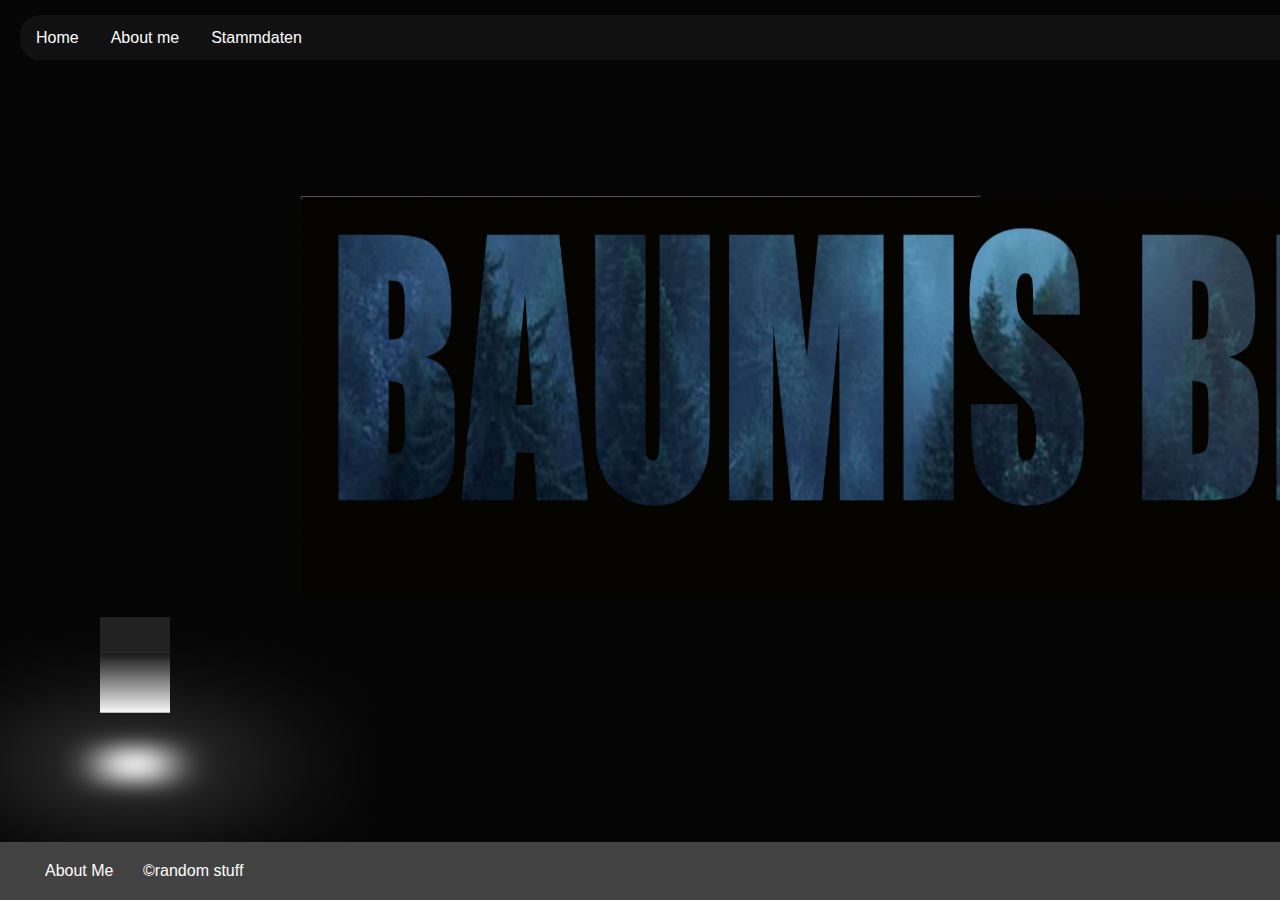
<file: index.html>
<!DOCTYPE html>
<html lang="en">
<head>

    <meta charset="UTF-8">
    <title>index</title>
    <meta name="viewport" content="width=device-width, initial-scale=1">
    <link rel="stylesheet" href="styleindex.css">

    <link rel="stylesheet" href="cube_index.css">



</head>

<body>
<div class="navbar">
    <a href="index.html">Home</a>
    <a href="about_me.html">About me</a>
    <div class="dropdown">
        <button class="dropbtn">Stammdaten
            <i class="fa fa-caret-down"></i>
        </button>
        <div class="dropdown-content">
            <a href="biblist.php">Bücher Anzeigen</a>
            <a href="savebib.html">Speichern</a>
            <a href="showbib.html">Filtern</a>
            <a href="deletebib.html">spezifisches Löschen</a>
        </div>
    </div>
</div>

 <!-- "BAUMIS BIB" fieldset -->
<fieldset style="margin: 150px 300px; border-color:#000000;">
<img style="position: fixed; top: 450px, left: 200px" src="index.jpg" width="1200" height="400" >
</fieldset>

<div class="cube">
    <div class="top"></div>
    <div>
        <span style="--i:0;"></span>
        <span style="--i:1;"></span>
        <span style="--i:2;"></span>
        <span style="--i:3;"></span>
    </div>

</div>


<footer  style="color: white; font-size: 16px; padding:20px; ">

    <a style="color: white; text-decoration:none; padding: 25px" href="about_me.html">About Me </a>

    ©random stuff

</footer>
</body>
</html>
</file>
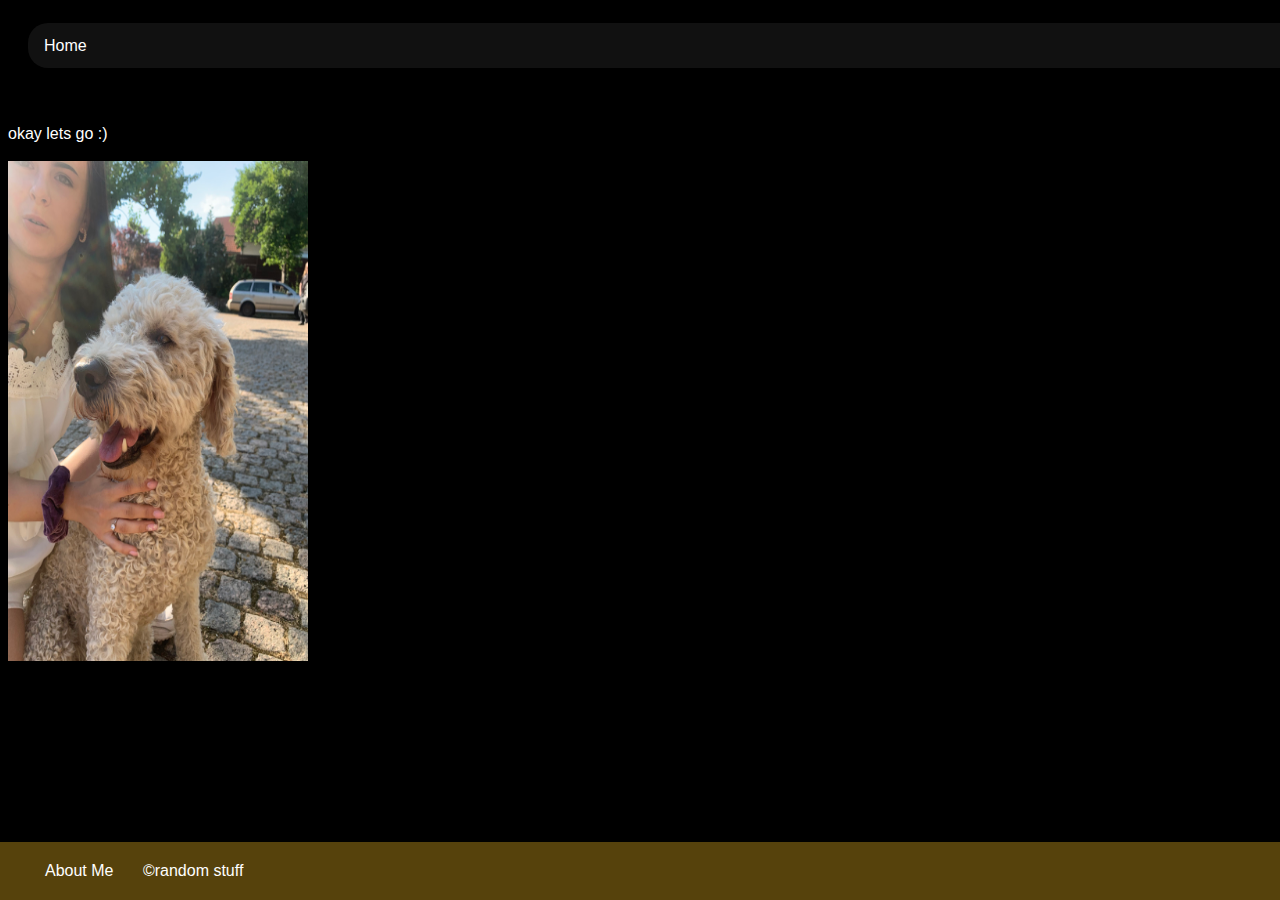
<file: about_me.html>
<!DOCTYPE html>
<html lang="en">
<head>
    <meta charset="UTF-8">
    <title>about_Me</title>

    <meta name="viewport" content="width=device-width, initial-scale=1">

    <link rel="stylesheet" href="stylepages.css">
    <link rel="stylesheet" href="style_Am.css">

</head>
<body>

<div class="navbar"    style="font-family: Arial;" >
    <a href="index.html">Home</a>
</div>
<font color=white>

<br>
<br>
<br>
<br>
okay lets go :)</font>
<br>
<br>

<img src="me.jpg" width="300" height="500" >


<footer  style="color: white; font-size: 16px; padding:20px; font-family:arial;">

    <a style="color: white; text-decoration:none; padding: 25px" href="about_me.html">About Me </a>

    ©random stuff

</footer>

</body>
</html>
</file>
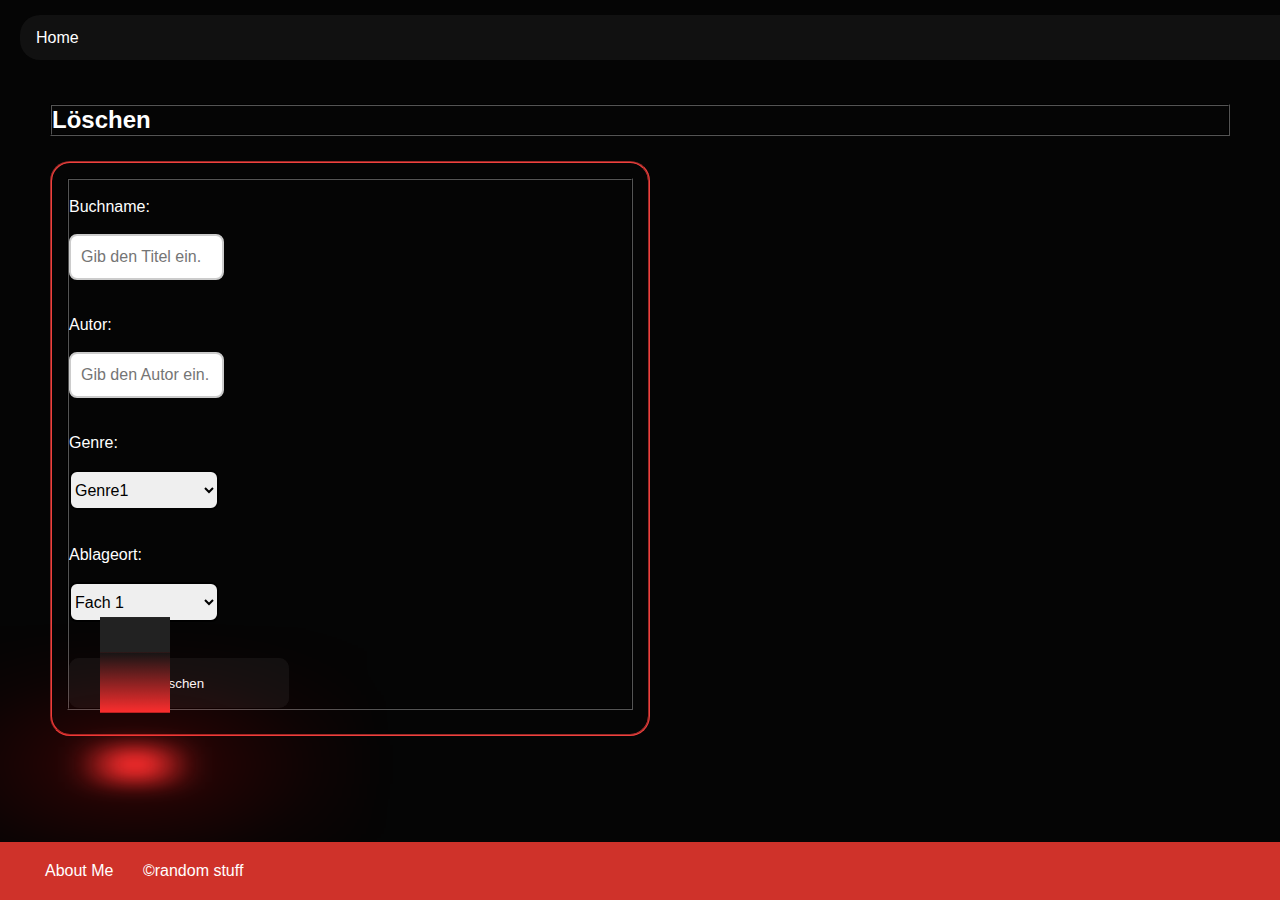
<file: deletebib.html>
<!DOCTYPE html>
<html lang="en">
<head>
    <meta charset="UTF-8">
    <title>delete</title>

    <meta name="viewport" content="width=device-width, initial-scale=1">

    <link rel="stylesheet" href="stylepages.css">
    <link rel="stylesheet" href="cube_del.css">


    <style>
input[type=text] {
  width: 155px;
  box-sizing: border-box;
  border: 2px solid #ccc;
  border-radius: 8px;
  font-size: 16px;
  background-color: white;
  background-position: 10px 10px;
  background-repeat: no-repeat;
  padding: 12px 10px 12px 10px;
  transition: width 3s ease-in-out;
}

input[type=text]:focus {
  width: 100%;
}
</style>



</head>
<body>

<div class="navbar" style="font-family: Arial;">
    <a href="index.html">Home</a>
</div>

<br>
<br>
<br>
<font color=white>
    <fieldset style="margin: 5px 50px; border-color:#000000;">
        <h2>Löschen</h2>
    </fieldset>


<fieldset style = "width: 600px; height: 575px; margin:  25px 50px;
                   border-color: #EF413E; border-radius: 20px; ">
    <fieldset style="margin: 15px 15px; border-color:#000000;">

        <form method="POST" action ="loeschen.php">

            <br>
            Buchname:
            <br>
            <br>
            <input type="text" name="title" placeholder="Gib den Titel ein." >
            <br>
            <br>
            <br>

            Autor:
            <br>
            <br>
            <input type="text" name="autor" placeholder="Gib den Autor ein." >
            <br>
            <br>
            <br>
            Genre:
            <br>
            <br>
            <select name="genre" style="height:40px; width:150px; font-size: 16px;border:2px solid;  border-radius: 8px;">
            <option value="Genre1">Genre1</option>
            <option value="Genre2">Genre2</option>
            <option value="Genre3">Genre3</option>
            <option value="Genre4">Genre4</option>
            <option value="Genre5">Genre5</option>
        </select>
            <br>
            <br>
            <br>

            Ablageort:
            <br>
            <br>
            <select name="place" style="height:40px; width:150px; font-size: 16px;border:2px solid;  border-radius: 8px;">
            <option value="Fach 1">Fach 1</option>
            <option value="Fach 2">Fach 2</option>
            <option value="Fach 3">Fach 3</option>
            <option value="Fach 4">Fach 4</option>
            <option value="Fach 5">Fach 5</option>
            <option value="Fach 6">Fach 6</option>
            <option value="Fach 7">Fach 7</option>
        </select>
            <br>
            <br>
            <br>

            <button class="button-123" type="SUBMIT">
                <span>Löschen</span>
            </button>
            <br>
        </form>
    </fieldset>
</fieldset>

</form>
<br>
<br>
<form method="POST" action ="loeschen.php">


</form>




</fieldset>


    <div class="cube">
        <div class="top"></div>
        <div>
            <span style="--i:0;"></span>
            <span style="--i:1;"></span>
            <span style="--i:2;"></span>
            <span style="--i:3;"></span>
        </div>

    </div>


    <footer  style="color: white; font-size: 16px; padding:20px; font-family:arial;">

        <a style="color: white; text-decoration:none; padding: 25px" href="about_me.html">About Me </a>

        ©random stuff

    </footer>

</font>

</body>
</html>

<!--

class="field_del";
border-color: #EF413E;

-->
</file>
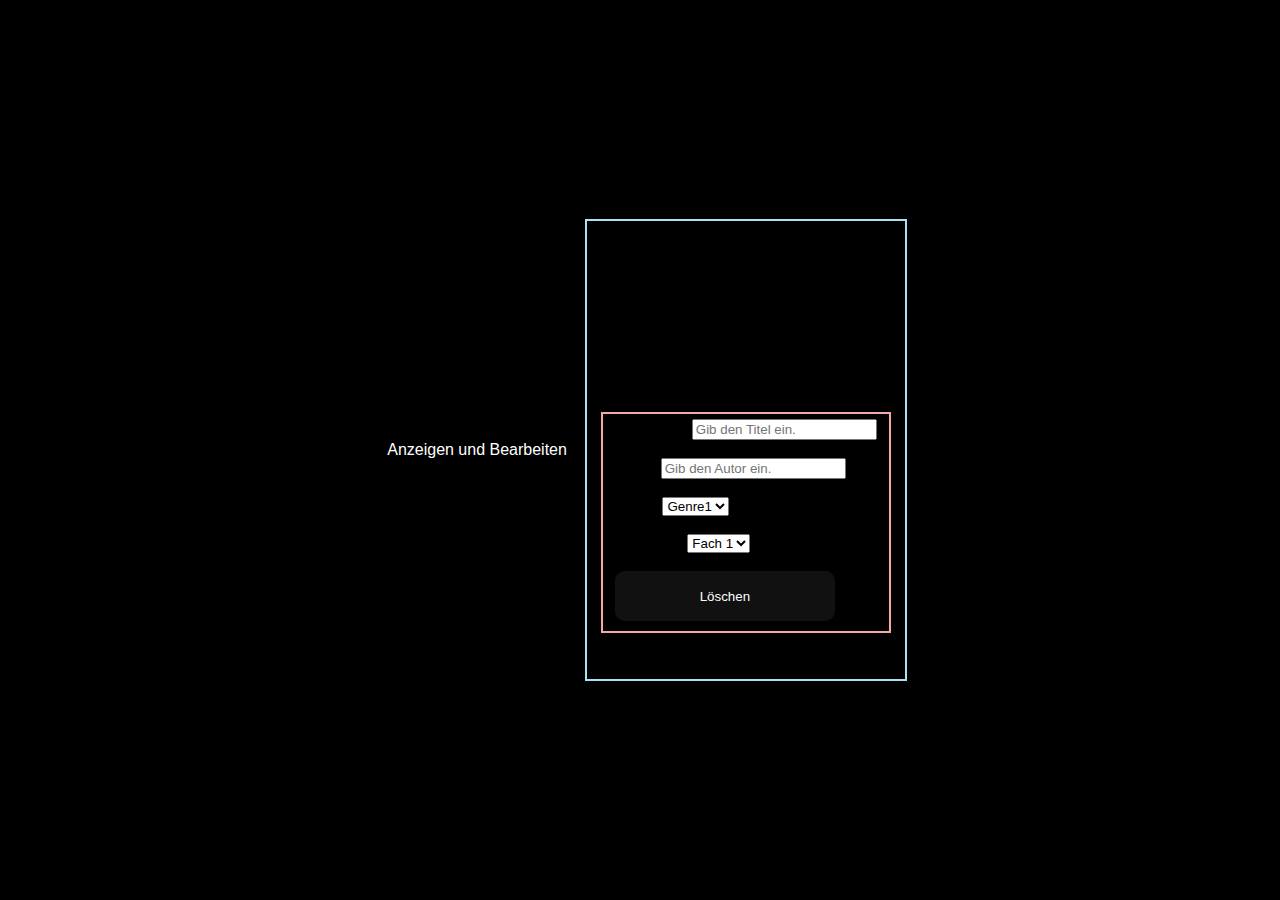
<file: login.html>
<!DOCTYPE html>
<html lang="en">
<head>
    <meta charset="UTF-8">
    <title>login</title>
    <link rel="stylesheet" href="style.css">


    <meta name="viewport" content="width=device-width, initial-scale=1">


</head>

<body bgcolor=#EFF8FB>


<div class="dropdown">
    <button class="dropbtn">Anzeigen und Bearbeiten</button>
    <div class="dropdown-content">
        <a href="#">Anzeigen</a>
        <a href="#">Speichern</a>
        <a href="#">Löschen</a>
    </div>
</div>




<br>
<fieldset class="field_main">

<br>
<br>
<br>


<br>
<br>

<br>
<br>

<h3>Löschen</h3>

<fieldset class="field_del">

<form method="POST" action ="loeschen.php">


    Buchname: <input type="text" name="title" placeholder="Gib den Titel ein." >
    <br>
    <br>


    Autor: <input type="text" name="autor" placeholder="Gib den Autor ein." >
    <br>
    <br>

    Genre:  <select name="genre">
                <option value="Genre1">Genre1</option>
                <option value="Genre2">Genre2</option>
                <option value="Genre3">Genre3</option>
                <option value="Genre4">Genre4</option>
                <option value="Genre5">Genre5</option>
            </select>
    <br>


    <br>

    Ablageort:  <select name="place">
                    <option value="Fach 1">Fach 1</option>
                    <option value="Fach 2">Fach 2</option>
                    <option value="Fach 3">Fach 3</option>
                    <option value="Fach 4">Fach 4</option>
                    <option value="Fach 5">Fach 5</option>
                    <option value="Fach 6">Fach 6</option>
                    <option value="Fach 7">Fach 7</option>
                </select>
    <br>
    <br>

    <button class="button-123" type="SUBMIT">
        <span>Löschen</span>
    </button>
    </fieldset>

</form>
    <br>
    <br>
<form method="POST" action ="loeschen.php">


</form>




</fieldset>

</font>



</body>
</html>
</file>
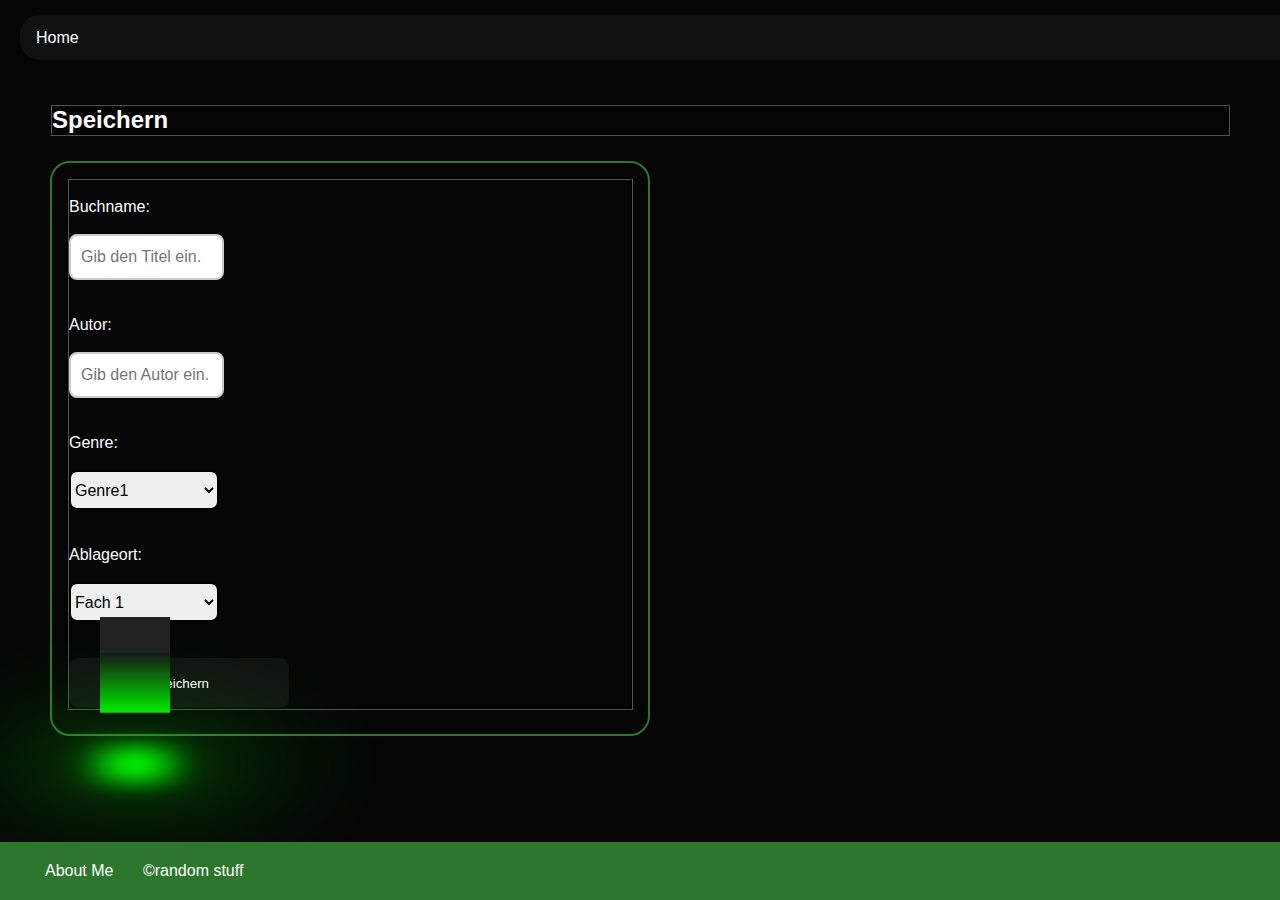
<file: savebib.html>
<!DOCTYPE html>
<html lang="en">
<head>
    <meta charset="UTF-8">
    <title>save</title>


    <meta name="viewport" content="width=device-width, initial-scale=1">

    <link rel="stylesheet" href="stylepages.css">
    <link rel="stylesheet" href="cube_save.css">






    <style>
input[type=text] {
  width: 155px;
  box-sizing: border-box;
  border: 2px solid #ccc;
  border-radius: 8px;
  font-size: 16px;
  background-color: white;
  background-position: 10px 10px;
  background-repeat: no-repeat;
  padding: 12px 10px 12px 10px;
  transition: width 3s ease-in-out;
}

input[type=text]:focus {
  width: 100%;
}
</style>
</head>


<body>

<div class="navbar" style="font-family: Arial;">
    <a href="index.html">Home</a>
</div>

<br>
<br>
<br>

<form method="POST" action ="sub.php">
    <font color=white>
        <fieldset style="margin: 5px 50px; border-color:#000000;">
            <h2>Speichern</h2>
        </fieldset>


    <fieldset class="field_save" style = "width: 600px; height: 575px; margin:  25px 50px; border-color: #2D762E; border-radius: 20px;">
        <fieldset style="margin: 15px 15px; border-color:#000000;">
            <br>

            Buchname:
            <br>
            <br>
            <input type="text" name="title" placeholder="Gib den Titel ein." >
            <br>
            <br>
            <br>


            Autor:
            <br>
            <br>
            <input type="text" name="autor" placeholder="Gib den Autor ein." >
            <br>
            <br>
            <br>

            Genre:
            <br>
            <br>
            <select name="genre" style="height:40px; width:150px; font-size: 16px;border:2px solid;  border-radius: 8px;">
            <option value="Genre1">Genre1</option>
            <option value="Genre2">Genre2</option>
            <option value="Genre3">Genre3</option>
            <option value="Genre4">Genre4</option>
            <option value="Genre5">Genre5</option>
        </select>
            <br>
            <br>
            <br>

            Ablageort:
            <br>
            <br>
            <select name="place" style="height:40px; width:150px; font-size: 16px;border:2px solid;  border-radius: 8px;">
            <option value="Fach 1">Fach 1</option>
            <option value="Fach 2">Fach 2</option>
            <option value="Fach 3">Fach 3</option>
            <option value="Fach 4">Fach 4</option>
            <option value="Fach 5">Fach 5</option>
            <option value="Fach 6">Fach 6</option>
            <option value="Fach 7">Fach 7</option>
        </select>
            <br>
            <br>
            <br>

            <button class="button-123" type="SUBMIT">
                <span>Speichern</span>
            </button>
        </fieldset>

    </fieldset>
    </font>
</form>
<br>
<br>
<br>
<div class="cube">
    <div class="top"></div>
    <div>
        <span style="--i:0;"></span>
        <span style="--i:1;"></span>
        <span style="--i:2;"></span>
        <span style="--i:3;"></span>
    </div>

</div>


<footer  style="color: white; font-size: 16px; padding:20px; font-family:arial;">

    <a style="color: white; text-decoration:none; padding: 25px" href="about_me.html">About Me </a>

    ©random stuff

</footer>


</body>
</html>

<!--

text-align: center;
padding: 3px;
background-color: DarkSalmon;
color: white;
</file>
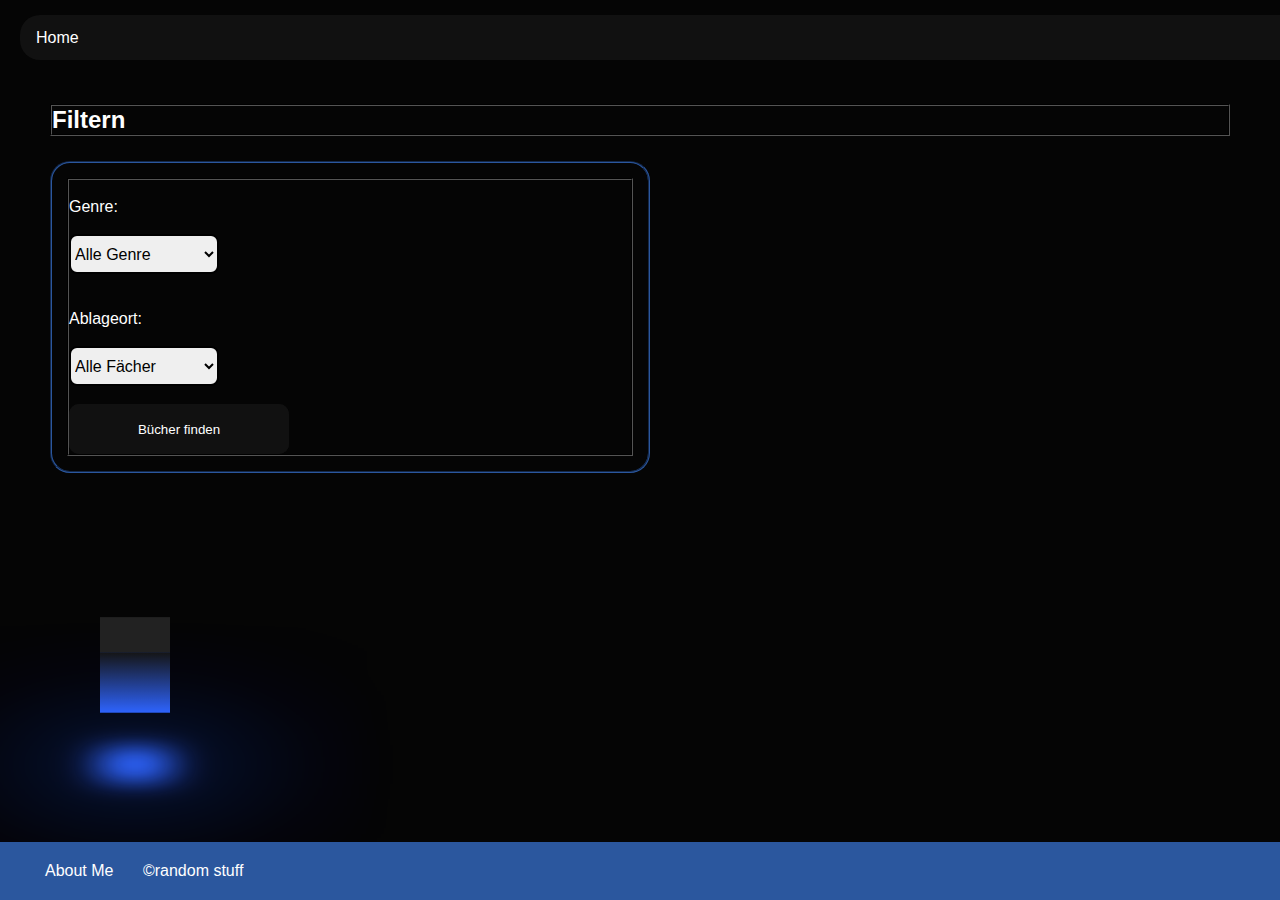
<file: showbib.html>
<!DOCTYPE html>
<html lang="en" xmlns="http://www.w3.org/1999/html">
<head>
    <meta charset="UTF-8">
    <title>show</title>
    <meta name="viewport" content="width=device-width, initial-scale=1">

    <link rel="stylesheet" href="stylepages.css">
    <link rel="stylesheet" href="cube_show.css">

</head>
<body>

<div class="navbar" style="font-family: Arial;">
    <a href="index.html">Home</a>
</div>

<br>
<br>
<br>

<form method="post" action="show.php">

    <font color="white" >
        <fieldset style="margin: 5px 50px; border-color:#000000;">
            <h2>Filtern</h2>
        </fieldset>


    <fieldset style = "width: 600px; margin:  25px 50px; border-color: #2B579E; border-radius: 20px;">
        <fieldset style="margin: 15px 15px; border-color:#000000;">


            <br>
            Genre:
            <br>
            <br>
            <select name="Genre" style="height:40px; width:150px; font-size: 16px;border:2px solid;  border-radius: 8px;">
            <option>Alle Genre</option>
            <option>Genre 1</option>
            <option>Genre 2</option>
            <option>Genre 3</option>
            <option>Genre 4</option>
            <option>Genre 5</option>


            </select>
            <br>
            <br>
            <br>

            Ablageort:
            <br>
            <br>

            <select name="Genre" style="height:40px; width:150px; font-size: 16px;border:2px solid;  border-radius: 8px;">
                <option> Alle Fächer</option>
                <option>Fach 1</option>
                <option>Fach 2</option>
                <option>Fach 3</option>
                <option>Fach 4</option>
                <option>Fach 5</option>
                <option>Fach 6</option>
                <option>Fach 7</option>
                <option>Fach 8</option>
                <option>Fach 9</option>
                <option>Fach 10</option>
                <option>Fach 11</option>
                <option>Fach 12</option>
                <option>Fach 13</option>

            </select>
            <br>
            <br>
            <button class="button-123" type="SUBMIT">
                <span>Bücher finden</span>
            </button>
        </fieldset>
    </fieldset>
    </font>

</form>

<div class="cube">
    <div class="top"></div>
    <div>
        <span style="--i:0;"></span>
        <span style="--i:1;"></span>
        <span style="--i:2;"></span>
        <span style="--i:3;"></span>
    </div>

</div>

<!--  bei "font-size" waren es 16px   -->

<footer  style="color: white; font-size: 16px; padding:20px; font-family:arial;">

    <a style="color: white; text-decoration:none; padding: 25px" href="about_me.html">About Me </a>

    ©random stuff

</footer>
</body>
</html>

<!-- margin:  0px auto; -->
</file>
<file: styleindex.css>
body {
   font-family: Arial, Helvetica, sans-serif;
  background: #000;


}
/*
.navbar {
  overflow: hidden;
  background-color: #333;
  border-radius: 20px;

}

D0F5FD
*/
.navbar a {
  float: left;
  font-size: 16px;
  color: white;
  text-align: center;
  padding: 14px 16px;
  text-decoration: none;
    border-radius: 20px;

}

.dropdown {
  float: left;
  overflow: hidden;
    border-radius: 20px;

}

.dropdown .dropbtn {
  font-size: 16px;
  border: none;
  outline: none;
  color: white;
  padding: 14px 16px;
  background-color: inherit;
  font-family: inherit;
  margin: 0;

}

.navbar a:hover, .dropdown:hover .dropbtn {
  background-color: #424343;
  color: black;
  border-radius: 20px;

}

.dropdown-content {
  display: none;
  position: absolute;
  background-color: black;
  min-width: 160px;
  box-shadow: 0px 8px 16px 0px rgba(0,0,0,0.2);
  z-index: 1;
  border-radius: 20px;

}

.dropdown-content a {
  float: none;
  color: white;
  padding: 12px 16px;
  text-decoration: none;
  display: block;
  text-align: center;
  background-color: black;


}

.dropdown-content a:hover {
  background-color: #585858;

}

.dropdown:hover .dropdown-content {
  display: block;
}


/* Light Effekt für navbar */
.navbar {
    position: absolute;
      width: 1400px;
      height: 45px;
      top: 15px;
      left: 20px;


    border: none;
    outline: none;
    color: #fff;
    background: #111;
    cursor: pointer;
    position: relative;
    z-index: 0;
    border-radius: 20px;
}

.navbar :before {
    content: '';
    background: linear-gradient(45deg, #ff0000, #ff7300, #fffb00, #48ff00, #00ffd5, #002bff, #7a00ff, #ff00c8, #ff0000);
    position: absolute;
    top: -2px;
    left:-2px;
    background-size: 400%;
    z-index: -1;
    filter: blur(5px);
    width: calc(100% + 4px);
    height: calc(100% + 4px);
    animation: glowing 20s linear infinite;
    opacity: 0;
    transition: opacity .3s ease-in-out;
    border-radius: 20px;
}

.navbar :active {
    color: #000
}

.navbar :active:after {
    background: transparent;
}

.navbar :hover:before {
    opacity: 1;
}

.navbar :after {
    z-index: -1;
    content: '';
    position: absolute;
    width: 100%;
    height: 100%;
    background: #111;
    left: 0;
    top: 0;
    border-radius: 20px;
}

@keyframes glowing {
    0% { background-position: 0 0; }
    50% { background-position: 400% 0; }
    100% { background-position: 0 0; }
}
*/
</file>
<file: cube_index.css>
*

{
    margin: 0;
    padding: 0;
    box-sizing: border-box;
}

body
{
   /* display: flex;   */
    justify-content: left;
    align items: left;
    min-height: 100vh;
    background: #050505;

}

.cube
{
position: fixed;

            bottom: 200px;
            left: 100px;

width: 70px;
height: 70px;
transform-style: preserve-3d;
transform: rotateX(-30deg);
animation: animate 8s linear infinite;

}

@keyframes animate
{
0%
{
transform: rotateX(-30deg) rotateY(0deg);
}
100%
{
transform: rotateX(-30deg) rotateY(360deg);
}
}

.cube div
{
position: absolute;
top: 0;
left: 0;
width: 100%;
height: 100%;
transform-style: preserve-3d;
}

.cube div span
{
position: absolute;
top: 0;
left: 0;
width: 100%;
height: 100%;
background: linear-gradient(#151515,#FAFAFA);
transform: rotateY(calc(90deg * var(--i))) translateZ(35px);
}


.top
{
position: absolute;
top: 0;
left: 0;
width: 70px;
height:70px;
background: #222;
transform: rotateX(90deg) translateZ(35px);
}


.top::before
{
content:'';
position: absolute;
top: 0;
left: 0;
width: 70px;
height: 70px;
background: #FAFAFA;
transform: translateZ(-150px);
filter: blur(20px);
box-shadow: 0 0 120px rgba(250, 250, 250,0.2),
0 0 200px rgba(250, 250, 250,0.4),
0 0 300px rgba(250, 250, 250,0.6),
0 0 400px rgba(250, 250, 250,0.8),
0 0 500px rgba(250, 250, 250,1);
}


 /* Footer ab hier       FAFAFA   */

footer {
  position: fixed;
  padding: .2em;
  bottom: 0;
  left: 0;
  right: 0;
  background: #424242;
  border-color: #6AE567;
}
</file>
<file: stylepages.css>
body {
   font-family: Arial, Helvetica, sans-serif;
  background: #000000;

}


.tab
{
padding-left: 500px;
}




/*

*/
.navbar a {
  float: left;
  font-size: 16px;
  color: white;
  text-align: center;
  padding: 14px 16px;
  text-decoration: none;
    border-radius: 20px;
}

.dropdown {
  float: left;
  overflow: hidden;
    border-radius: 20px;

}

.dropdown .dropbtn {
  font-size: 16px;
  border: none;
  outline: none;
  color: white;
  padding: 14px 16px;
  background-color: inherit;
  font-family: inherit;
  margin: 0;

}

.navbar a:hover, .dropdown:hover .dropbtn {
  background-color: #424343;
  color: black;
  border-radius: 20px;

}

.dropdown-content {
  display: none;
  position: absolute;
  background-color: black;
  min-width: 160px;
  box-shadow: 0px 8px 16px 0px rgba(0,0,0,0.2);
  z-index: 1;
  border-radius: 20px;

}

.dropdown-content a {
  float: none;
  color: white;
  padding: 12px 16px;
  text-decoration: none;
  display: block;
  text-align: center;
  background-color: black;


}

.dropdown-content a:hover {
  background-color: #585858;

}

.dropdown:hover .dropdown-content {
  display: block;
}


/* Light Effekt für navbar */
.navbar {

    position: absolute;
      width: 1400px;
      height: 45px;
      top: 15px;
      left: 20px;


    border: none;
    outline: none;
    color: #fff;
    cursor: pointer;
    position: relative;
    z-index: 0;
    border-radius: 20px;
}

.navbar :before {
    content: '';
    background: linear-gradient(45deg, #ff0000, #ff7300, #fffb00, #48ff00, #00ffd5, #002bff, #7a00ff, #ff00c8, #ff0000);
    position: absolute;
    top: -2px;
    left:-2px;
    background-size: 400%;
    z-index: -1;
    filter: blur(5px);
    width: calc(100% + 4px);
    height: calc(100% + 4px);
    animation: glowing 20s linear infinite;
    opacity: 0;
    transition: opacity .3s ease-in-out;
    border-radius: 20px;
}

.navbar :active {
    color: #000
}

.navbar :active:after {
    background: transparent;
}

.navbar :hover:before {
    opacity: 1;
}

.navbar :after {
    z-index: -1;
    content: '';
    position: absolute;
    width: 100%;
    height: 100%;
    background: #111;
    left: 0;
    top: 0;
    border-radius: 20px;
}

@keyframes glowing {
    0% { background-position: 0 0; }
    50% { background-position: 400% 0; }
    100% { background-position: 0 0; }
}

.field_main
{
border-color: #A9E2F3;
border-style: solid;
}


.field_save
{
border-color: #33A123;
border-style: solid;
}

.field_del
{
border-color: #EF413E;
border-style: solid;
}
/*
html,
body {
    margin: 0;
    padding: 0;
    width: 100%;
    height: 100vh;
    display: flex;
    flex-direction: row;
    justify-content: center;
    align-items: center;
    background: #000;
}

*/

.button-123 {
    width: 220px;
    height: 50px;
    border: none;
    outline: none;
    color: #fff;
    background: #111;
    cursor: pointer;
    position: relative;
    z-index: 0;
    border-radius: 10px;
}

.button-123:before {
    content: '';
    background: linear-gradient(45deg, #ff0000, #ff7300, #fffb00, #48ff00, #00ffd5, #002bff, #7a00ff, #ff00c8, #ff0000);
    position: absolute;
    top: -2px;
    left:-2px;
    background-size: 400%;
    z-index: -1;
    filter: blur(5px);
    width: calc(100% + 4px);
    height: calc(100% + 4px);
    animation: glowing 20s linear infinite;
    opacity: 0;
    transition: opacity .3s ease-in-out;
    border-radius: 10px;
}

.button-123:active {
    color: #000
}

.button-123:active:after {
    background: transparent;
}

.button-123:hover:before {
    opacity: 1;
}

.button-123:after {
    z-index: -1;
    content: '';
    position: absolute;
    width: 100%;
    height: 100%;
    background: #111;
    left: 0;
    top: 0;
    border-radius: 10px;
}

@keyframes glowing {
    0% { background-position: 0 0; }
    50% { background-position: 400% 0; }
    100% { background-position: 0 0; }
}






.dropbtn {
  background-color: #000000;
  color: white;
  padding: 16px;
  font-size: 16px;
  border: none;
  border-radius: 20px;

}

.dropdown {
  position: relative;
  display: inline-block;

}

.dropdown-content {
  display: none;
  position: absolute;

  background-color: #E6E6E6;
  min-width: 160px;
  box-shadow: 0px 8px 16px 0px rgba(0,0,0,0.2);
  z-index: 1;
  border-radius: 20px;


}

.dropdown-content a {
  color: #585858;
  padding: 12px 16px;
  text-decoration: none;
  display: block;
  border-radius: 20px;

}

.dropdown-content a:hover {color: black; background-color: #D0F5FD;}

.dropdown:hover .dropdown-content {display: block;}

.dropdown:hover .dropbtn {color: #000000 ;background-color: #A5E9F6;}
</file>
<file: style_Am.css>
footer {
  position: fixed;
  padding: .2em;
  bottom: 0;
  left: 0;
  right: 0;
  background: #56420C;
  border-color: #6AE567;
}
</file>
<file: cube_del.css>
*

{
    margin: 0;
    padding: 0;
    box-sizing: border-box;
}

body
{
   /* display: flex;   */
    justify-content: left;
    align items: left;
    min-height: 100vh;
    background: #050505;

}

.cube
{
position: fixed;

                bottom: 200px;
                left: 100px;

width: 70px;
height: 70px;
transform-style: preserve-3d;
transform: rotateX(-30deg);
animation: animate 8s linear infinite;

}

@keyframes animate
{
0%
{
transform: rotateX(-30deg) rotateY(0deg);
}
100%
{
transform: rotateX(-30deg) rotateY(360deg);
}
}

.cube div
{
position: absolute;
top: 0;
left: 0;
width: 100%;
height: 100%;
transform-style: preserve-3d;
}

.cube div span
{
position: absolute;
top: 0;
left: 0;
width: 100%;
height: 100%;
background: linear-gradient(#151515,#FE2E2E);
transform: rotateY(calc(90deg * var(--i))) translateZ(35px);
}


.top
{
position: absolute;
top: 0;
left: 0;
width: 70px;
height:70px;
background: #222;
transform: rotateX(90deg) translateZ(35px);
}


.top::before
{
content:'';
position: absolute;
top: 0;
left: 0;
width: 70px;
height: 70px;
background: #FE2E2E;
transform: translateZ(-150px);
filter: blur(20px);
box-shadow: 0 0 120px rgba(255,0,0,0.2),
0 0 200px rgba(255,0,0,0.4),
0 0 300px rgba(255,0,0,0.6),
0 0 400px rgba(255,0,0,0.8),
0 0 500px rgba(255,0,0,1);
}


 /* Footer ab hier  */

footer {
  position: fixed;
  padding: .2em;
  bottom: 0;
  left: 0;
  right: 0;
  background: #CF322A;
  border-color: #6AE567;
}
</file>
<file: style.css>
.field_main
{
border-color: #A9E2F3;
border-style: solid;
}


.field_save
{
border-color: #A9E2F3;
border-style: solid;
}

.field_del
{
border-color: #F5A9A9;
border-style: solid;
}

html,
body {
    margin: 0;
    padding: 0;
    width: 100%;
    height: 100vh;
    display: flex;
    flex-direction: row;
    justify-content: center;
    align-items: center;
    background: #000;
}

.button-123 {
    width: 220px;
    height: 50px;
    border: none;
    outline: none;
    color: #fff;
    background: #111;
    cursor: pointer;
    position: relative;
    z-index: 0;
    border-radius: 10px;
}

.button-123:before {
    content: '';
    background: linear-gradient(45deg, #ff0000, #ff7300, #fffb00, #48ff00, #00ffd5, #002bff, #7a00ff, #ff00c8, #ff0000);
    position: absolute;
    top: -2px;
    left:-2px;
    background-size: 400%;
    z-index: -1;
    filter: blur(5px);
    width: calc(100% + 4px);
    height: calc(100% + 4px);
    animation: glowing 20s linear infinite;
    opacity: 0;
    transition: opacity .3s ease-in-out;
    border-radius: 10px;
}

.button-123:active {
    color: #000
}

.button-123:active:after {
    background: transparent;
}

.button-123:hover:before {
    opacity: 1;
}

.button-123:after {
    z-index: -1;
    content: '';
    position: absolute;
    width: 100%;
    height: 100%;
    background: #111;
    left: 0;
    top: 0;
    border-radius: 10px;
}

@keyframes glowing {
    0% { background-position: 0 0; }
    50% { background-position: 400% 0; }
    100% { background-position: 0 0; }
}






.dropbtn {
  background-color: #000000;
  color: white;
  padding: 16px;
  font-size: 16px;
  border: none;
  border-radius: 20px;

}

.dropdown {
  position: relative;
  display: inline-block;

}

.dropdown-content {
  display: none;
  position: absolute;

  background-color: #E6E6E6;
  min-width: 160px;
  box-shadow: 0px 8px 16px 0px rgba(0,0,0,0.2);
  z-index: 1;
  border-radius: 20px;


}

.dropdown-content a {
  color: #585858;
  padding: 12px 16px;
  text-decoration: none;
  display: block;
  border-radius: 20px;

}

.dropdown-content a:hover {color: black; background-color: #D0F5FD;}

.dropdown:hover .dropdown-content {display: block;}

.dropdown:hover .dropbtn {color: #000000 ;background-color: #A5E9F6;}
</file>
<file: cube_save.css>
*

{
    margin: 0;
    padding: 0;
    box-sizing: border-box;
}

body
{
   /* display: flex;   */
    justify-content: left;
    align items: left;
    min-height: 100vh;
    background: #050505;

}

.cube
{
position: fixed;

      bottom: 200px;
      left: 100px;

width: 70px;
height: 70px;
transform-style: preserve-3d;
transform: rotateX(-30deg);
animation: animate 8s linear infinite;

}

@keyframes animate
{
0%
{
transform: rotateX(-30deg) rotateY(0deg);
}
100%
{
transform: rotateX(-30deg) rotateY(360deg);
}
}

.cube div
{
position: fixed;
top: 0;
left: 0;
width: 100%;
height: 100%;
transform-style: preserve-3d;
}

.cube div span
{
position: fixed;
top: 0;
left: 0;
width: 100%;
height: 100%;
background: linear-gradient(#151515,#00ec00);
transform: rotateY(calc(90deg * var(--i))) translateZ(35px);
}


.top
{
position: fixed;
top: 0;
left: 0;
width: 70px;
height:70px;
background: #222;
transform: rotateX(90deg) translateZ(35px);
}


.top::before
{
content:'';
position: fixed;
top: 0;
left: 0;
width: 70px;
height: 70px;
background: #0f0;
transform: translateZ(-150px);
filter: blur(20px);
box-shadow: 0 0 120px rgba(0,255,0,0.2),
0 0 200px rgba(0,255,0,0.4),
0 0 300px rgba(0,255,0,0.6),
0 0 400px rgba(0,255,0,0.8),
0 0 500px rgba(0,255,0,1);
}


 /* Footer ab hier  */

footer
{
  position: fixed;
  padding: .2em;
  bottom: 0;
  left: 0;
  right: 0;
  background: #2D762E;
}
</file>
<file: cube_show.css>
*

{
    margin: 0;
    padding: 0;
    box-sizing: border-box;
}

body
{
   /* display: flex;   */
    justify-content: left;
    align items: left;
    min-height: 100vh;
    background: #050505;

}

.cube
{
position: fixed;

          bottom: 200px;
          left: 100px;

width: 70px;
height: 70px;
transform-style: preserve-3d;
transform: rotateX(-30deg);
animation: animate 8s linear infinite;

}

@keyframes animate
{
0%
{
transform: rotateX(-30deg) rotateY(0deg);
}
100%
{
transform: rotateX(-30deg) rotateY(360deg);
}
}

.cube div
{
position: absolute;
top: 0;
left: 0;
width: 100%;
height: 100%;
transform-style: preserve-3d;
}

.cube div span
{
position: absolute;
top: 0;
left: 0;
width: 100%;
height: 100%;
background: linear-gradient(#151515,#2E64FE);
transform: rotateY(calc(90deg * var(--i))) translateZ(35px);
}


.top
{
position: absolute;
top: 0;
left: 0;
width: 70px;
height:70px;
background: #222;
transform: rotateX(90deg) translateZ(35px);
}


.top::before
{
content:'';
position: absolute;
top: 0;
left: 0;
width: 70px;
height: 70px;
background: #2E64FE;
transform: translateZ(-150px);
filter: blur(20px);
box-shadow: 0 0 120px rgba(46, 100, 254,0.2),
0 0 200px rgba(46, 100, 254,0.4),
0 0 300px rgba(46, 100, 254,0.6),
0 0 400px rgba(46, 100, 254,0.8),
0 0 500px rgba(46, 100, 254,1);
}


 /* Footer ab hier  */
footer {
  position: fixed;
  padding: .2em;
  bottom: 0;
  left: 0;
  right: 0;
  background: #2B579E;

}
</file>
